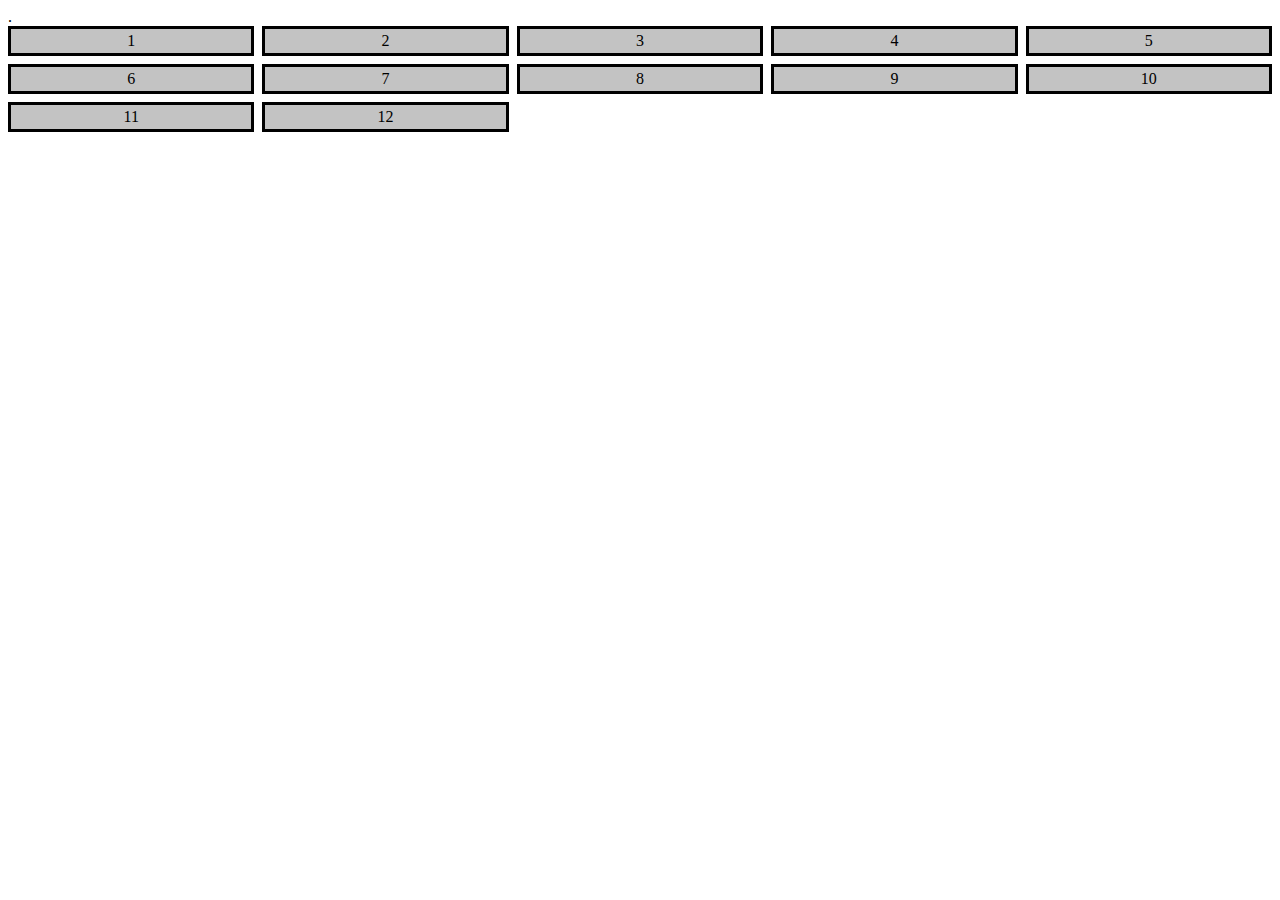
<file: grid2/index.html>
<!DOCTYPE html>
<html lang="en">
  <head>
    <meta charset="UTF-8" />
    <meta name="viewport" content="width=device-width, initial-scale=1.0" />
    <link rel="stylesheet" href="style.css" />
    <title>Document</title>
  </head>
  <body>
    .
    <div class="basic-grid">
      <div class="card">1</div>
      <div class="card">2</div>
      <div class="card">3</div>
      <div class="card">4</div>
      <div class="card">5</div>
      <div class="card">6</div>
      <div class="card">7</div>
      <div class="card">8</div>
      <div class="card">9</div>
      <div class="card">10</div>
      <div class="card">11</div>
      <div class="card">12</div>
    </div>
  </body>
</html>
</file>
<file: grid2/style.css>
.card {
  display: flex;
  flex-direction: column;
  align-items: center;
  background-color: rgba(0, 0, 0, 0.237);

  border: solid black 3px;
  padding: 3px;
}
.basic-grid {
  display: grid;
  gap: 0.5rem;
  grid-template-columns: repeat(auto-fit, minmax(240px, 1fr));
}
</file>
